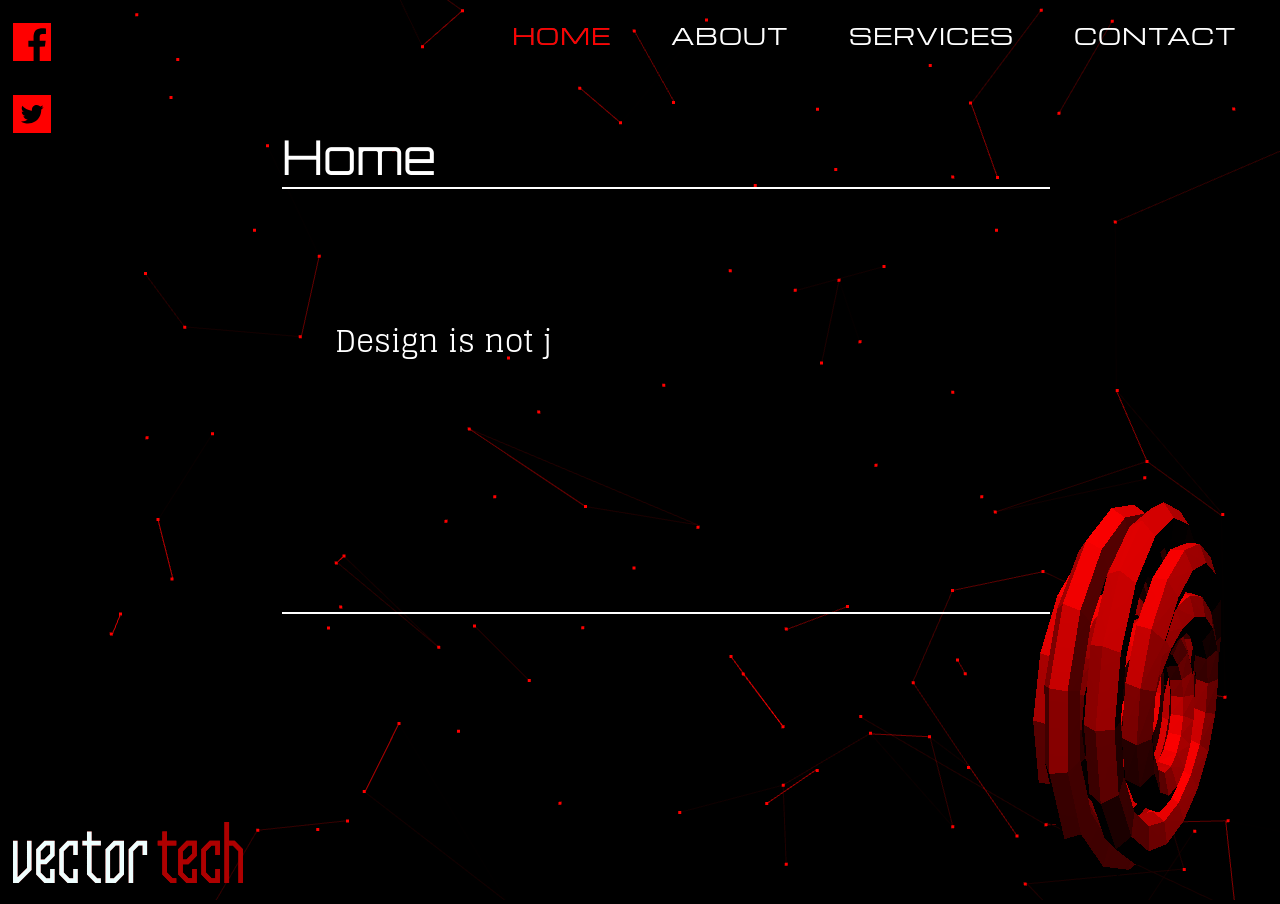
<file: index.html>
<!DOCTYPE html>
<html>
	<head>
		<meta http-equiv="Content-Type" content="text/html; charset=iso-8859-1"> 
		
		<link href="./assets/logo.ico" rel="SHORTCUT ICON" />

		<meta content="EN" http-equiv="content-language" />
		<meta content="width=device-width, initial-scale=1, maximum-scale=1" name="viewport" />
		<meta content="Vector Tech is a BITSian start-up where we believe in creating flawless user experience with cutting edge technology.
							We at Vector Tech thrieve for perfection and create online reflection of your business throuh our work." name="description" />
		<meta content="vector tech, tech, web devlopment,website  , bits pilani, website devlopment, Yavatmal, designing, web designing,
		               BITS Goa, Vidharbh, Goa, Nagpur" name="keywords" />
		<meta content="index, follow" name="robots" />
		<meta content="index, follow" name="googlebot" />
		<meta content="Copyright © 2015 Vector Technologies." name="copyright" />
		<meta content="Vector Tech" name="author" />
		<meta content="amey@vectortech.in" name="email" />
		<meta content="general" name="rating" />
		<meta content="Global" name="distribution" />
		<meta content="1 days" name="revisit-after" />

		<script type="text/javascript">
    		if (screen.width <= screen.height) {
				window.location = "http://m.vectortech.in/";
			}
    	</script>

		<link href='./assets/style.css' rel='stylesheet' type='text/css'>
		<link href='http://fonts.googleapis.com/css?family=Michroma' rel='stylesheet' type='text/css'>
		<link href='http://fonts.googleapis.com/css?family=Orbitron' rel='stylesheet' type='text/css'>
		<link href='http://fonts.googleapis.com/css?family=Glegoo' rel='stylesheet' type='text/css'>
    	
    	<title>Vector Tech</title> 
    	

    	
	</head> 
	<body> 
	    <div id="container"></div>
	    <div id="WebGL-output"> </div>

	    <nav class="navigator" id="navigator">
	  		<a href="#navigator">Home</a>
	  		<a href="#navigator">About</a>
	  		<a href="#navigator1">Services</a>
			<a href="./contact.php">Contact</a>
			<!-- <a href="#navigator">Work</a> -->	
	    </nav>

    <div id="logo"><img src="./assets/vectortech.svg" height="100%" /></div>
   
    <div id="text_wrap">

		<div class ="title">
			<div id="inner">
				<h1>Home</h1>
			</div>
		</div>

		<div id="text">

			<div id="Home" >
				<span id="quote"></span>
				<span id="cursor">|</span>
				<br><br>
				<span id="ps" style="float:right;"></span></p>
			</div>

			<div id="about">
				<p>
					Vector Tech is a BITSian start-up where we believe in creating flawless user experience with cutting edge technology.</br></br>
					We at Vector Tech thrieve for perfection and create online reflection of your business throuh our work.
				</p>
			</div>

			<div id="Services">
				<div class="skills"><p>Web Designing</p>
					<ul>
						<li>Web Design</li>
						<li>Logo Design</li>
						<li>Graphics Design</li>
						<li>PSD to XHTML</li>
					</ul>

				</div>
				
				<div class="skills"><p>Web Development</p>
					<ul>
						<li>PHP development</li>
						<li>Database suppport</li>
						<li>Node.js framework</li>
						<li>Search engine frienldy</li>
					</ul>
				</div>
			</div>
			<!-- <div id="Work">
				<p>Lorem ipsum dolor sit amet, consectetur adipisicing elit, sed do eiusmod
				tempor incididunt ut labore et dolore magna aliqua. Ut enim ad minim veniam,
				quis nostrud exercitation ullamco laboris nisi ut aliquip ex ea commodo
				consequat. Duis aute irure dolor in reprehenderit in voluptate velit esse
				cillum dolore eu fugiat nulla pariatur. Excepteur sint occaecat cupidatat non
				proident, sunt in culpa qui officia deserunt mollit anim id est laborum.</p>
			</div> -->			
		</div>
   </div>
   			<a href="http://facebook.com/vectortech.in/">
				<svg id="fb" xmlns="http://www.w3.org/2000/svg" xml: width="100%"  version="1.1" style="shape-rendering:geometricPrecision; text-rendering:geometricPrecision; image-rendering:optimizeQuality; fill-rule:evenodd; clip-rule:evenodd"
				viewBox="0 0 4520 4530"
				 xmlns:xlink="http://www.w3.org/1999/xlink">
				 <defs>
				  <style type="text/css">
				   <![CDATA[
				    .fil0 {fill:#ff0000}
				   ]]>
				  </style>
				 </defs>
				 <g id="Layer_x0020_1">
				  <metadata id="CorelCorpID_0Corel-Layer"/>
				  <path class="fil0" d="M-1 4522l2426 8 0 -1744 -614 0 -4 -705 618 0c0,-542 -95,-1334 745,-1443 193,-25 500,-6 699,14 24,80 9,520 9,638 -814,0 -733,-13 -733,791l701 1 -89 698 -612 6 0 1735 1376 0 -1 -4520 -4521 -1 0 4522z"/>
				 </g>
				</svg>
			</a>
   			<a href="http://twitter.com/vectortech0/">
				<svg id="tw" xmlns="http://www.w3.org/2000/svg" xml:space= width="100%"  version="1.1" style="shape-rendering:geometricPrecision; text-rendering:geometricPrecision; image-rendering:optimizeQuality; fill-rule:evenodd; clip-rule:evenodd"
				viewBox="0 0 4520 4530"
				 xmlns:xlink="http://www.w3.org/1999/xlink">
				 <defs>
				  <style type="text/css">
				   <![CDATA[
				    .fil0 {fill:#ff0000}
				   ]]>
				  </style>
				 </defs>
				 <g id="Layer_x0020_1">
				  <metadata id="CorelCorpID_0Corel-Layer"/>
				  <path class="fil0" d="M3314 1511c109,-11 208,-64 280,-71 -40,51 -75,108 -119,155 -46,49 -121,85 -149,141 0,681 -344,1153 -733,1392 -234,144 -504,229 -830,228 -245,0 -703,-107 -827,-245 176,-2 285,4 448,-48 107,-34 280,-109 331,-179 -131,-22 -231,-53 -311,-123 -57,-50 -163,-157 -178,-264 89,10 133,16 217,-10 -241,-101 -402,-222 -415,-540 86,21 128,60 233,56 -177,-147 -331,-427 -152,-725 51,93 319,300 450,376 183,106 428,180 675,194 -67,-658 578,-815 887,-551 72,62 75,54 190,14 72,-25 139,-67 207,-87 -39,153 -121,204 -204,287zm-3314 3019l4520 0 0 -4530 -4520 0 0 4530z"/>
				 </g>
				</svg>
			</a>
    <script type="text/javascript" src="./assets/three.min.js"></script>
	<script type="text/javascript" src="./assets/back.js"></script>
  	<script type="text/javascript" src="./assets/engine.js"></script>
  	<script type="text/javascript" src="./assets/knot.js"></script>
 	</body>
</html>

<?PHP
	unset(_SESSION['errors']);
	unset(_SESSION['feilds']);
?>
</file>
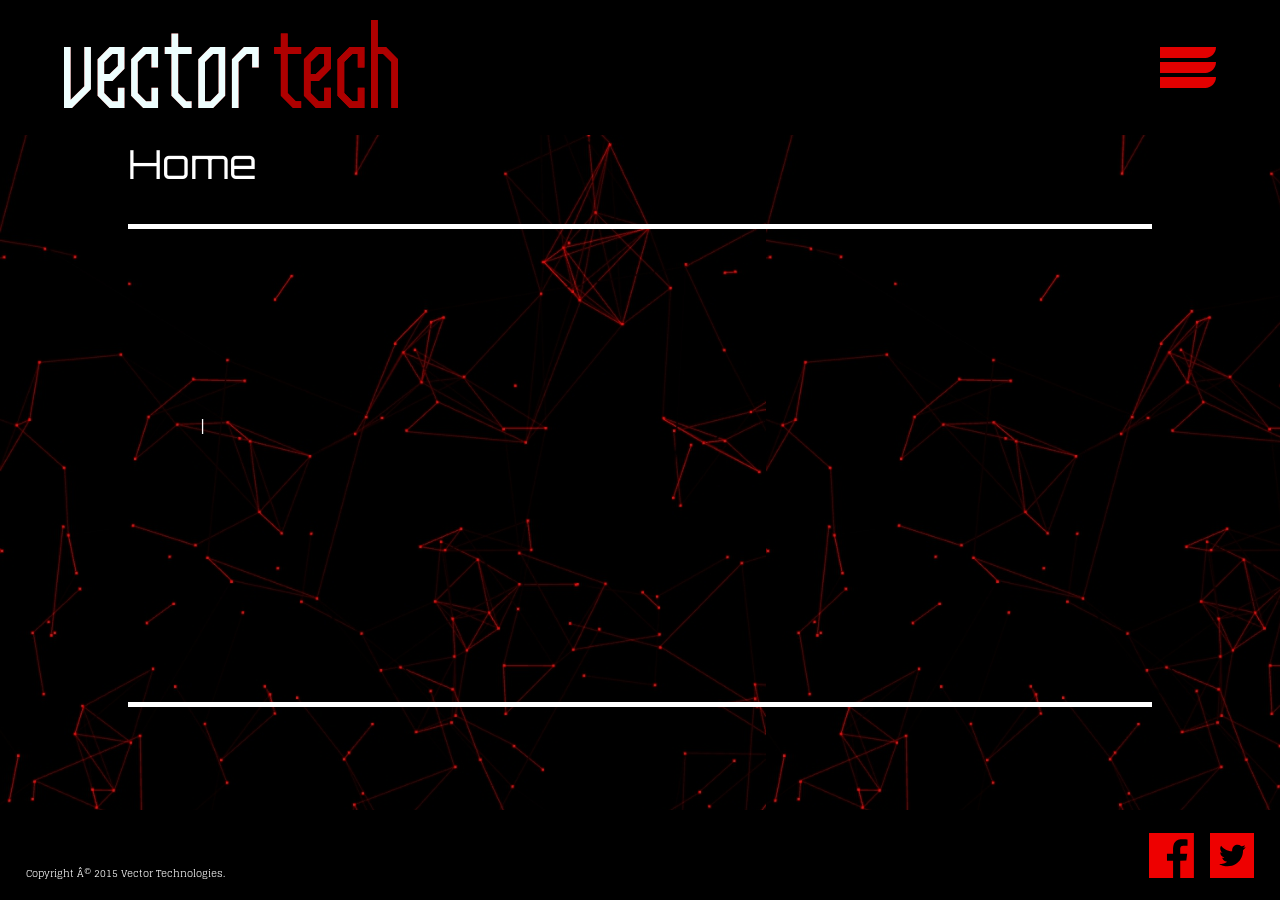
<file: mobi_vec.htm>
<!DOCTYPE html>
<html>
<head>
	<meta http-equiv="Content-Type" content="text/html; charset=iso-8859-1"> 
	<link href='http://fonts.googleapis.com/css?family=Michroma' rel='stylesheet' type='text/css'>
	<link href='http://fonts.googleapis.com/css?family=Orbitron' rel='stylesheet' type='text/css'>
	<link href='http://fonts.googleapis.com/css?family=Glegoo' rel='stylesheet' type='text/css'>
	<link href='./assets/mobi_style.css' rel='stylesheet' type='text/css'>

	<link href="./assets/logo.ico" rel="SHORTCUT ICON" />

	<meta content="EN" http-equiv="content-language" />
	<meta content="width=device-width, initial-scale=1, maximum-scale=1" name="viewport" />
	<meta content="Vector Tech is a BITSian start-up where we believe in creating flawless user experience with cutting edge technology.
						We at Vector Tech thrieve for perfection and create online reflection of your business throuh our work." name="description" />
	<meta content="vector tech, tech, web devlopment,website  , bits pilani, website devlopment, Yavatmal, designing, web designing,
	               BITS Goa, Vidharbh, Goa, Nagpur" name="keywords" />
	<meta content="index, follow" name="robots" />
	<meta content="index, follow" name="googlebot" />
	<meta content="Copyright © 2015 Vector Technologies." name="copyright" />
	<meta content="Vector Tech" name="author" />
	<meta content="amey@vectortech.in" name="email" />
	<meta content="general" name="rating" />
	<meta content="Global" name="distribution" />
	<meta content="1 days" name="revisit-after" />

	<title>Vector Tech</title>
</head>
<body>
	
 	<div id="header">
 		<img id="logo" src="./assets/vectortech.svg"  />
 		<a href="#" onclick="dropdown()"><img id="menu" src="./assets/menu.svg" /></a>
 	</div>
 	<div id="container">
 		<div id="text_wrap">
		   <div class ="title">
				<div id="inner">
					<h1>Home</h1>
				</div>
			</div>

			<div id="text">
				<div id="Home" >
					<span id="quote"></span>
					<span id="cursor">|</span>
					<br><br>
					<span id="ps" style="float:right;"></span></p>
				</div>

				<div id="about">
					<p style="overflow:scroll">
						Vector Tech is a BITSian start-up where we believe in creating flawless user experience with cutting edge technology.</br></br>
						We at Vector Tech thrieve for perfection and create online reflection of your business throuh our work.
					</p>
				</div>

				<div id="Services">
					<div class="skills"><p>Designing</p>
						<ul>
							<li>Web Design</li>
							<li>Logo Design</li>
							<li>Graphics Design</li>
							<li>PSD to XHTML</li>
						</ul>

					</div>
					
					<div class="skills"><p>Development</p>
						<ul>
							<li>PHP development</li>
							<li>Database suppport</li>
							<li>Node.js framework</li>
							<li>Search engine frienldy</li>
						</ul>
					</div>
				</div>

				<div id="Contact">
					<div class="form">
					<FORM action="./mail.php" method="POST" class="form_style">
					    <label>
					        <span>Your Name :</span></br>
					        <input id="name" type="text" name="name" placeholder="Your Full Name" />
					    </label>
					    
					    <label>
					        <span>Your Email :</span></br>
					        <input id="email" type="email" name="email" placeholder="Valid Email Address" />
					    </label>
					    
					    <label>
					        <span>Message :</span></br>
					        <textarea id="message" name="message" placeholder="Your Message to Us"></textarea>
					    </label>   
					     <label>
					        <span>&nbsp;</span> 
					        <input type="submit" class="button" value="Send" /> 
					    </label>    
					</form>
					</div>
				</div>
			</div>
		</div> 
	</div>
 	<div id="footer">
 		<span> Copyright © 2015 Vector Technologies.</span>
 			<a href="http://facebook.com/vectortech.in/">
				<svg id="fb" xmlns="http://www.w3.org/2000/svg" xml:  version="1.1" style="shape-rendering:geometricPrecision; text-rendering:geometricPrecision; image-rendering:optimizeQuality; fill-rule:evenodd; clip-rule:evenodd"
				viewBox="0 0 4520 4530"
				 xmlns:xlink="http://www.w3.org/1999/xlink">
				 <defs>
				  <style type="text/css">
				   <![CDATA[
				    .fil0 {fill:#EE0000}
				   ]]>
				  </style>
				 </defs>
				 <g id="Layer_x0020_1">
				  <path class="fil0" d="M-1 4522l2426 8 0 -1744 -614 0 -4 -705 618 0c0,-542 -95,-1334 745,-1443 193,-25 500,-6 699,14 24,80 9,520 9,638 -814,0 -733,-13 -733,791l701 1 -89 698 -612 6 0 1735 1376 0 -1 -4520 -4521 -1 0 4522z"/>
				 </g>
				</svg>
			</a>
			<a href="http://twitter.com/vectortech0/">
				<svg id="tw" xmlns="http://www.w3.org/2000/svg" xml:space=  version="1.1" style="shape-rendering:geometricPrecision; text-rendering:geometricPrecision; image-rendering:optimizeQuality; fill-rule:evenodd; clip-rule:evenodd"
				viewBox="0 0 4520 4530"
				 xmlns:xlink="http://www.w3.org/1999/xlink">
				 <defs>
				  <style type="text/css">
				   <![CDATA[
				    .fil0 {fill:#E0000}
				   ]]>
				  </style>
				 </defs>
				 <g id="Layer_x0020_1">
				  <path class="fil0" d="M3314 1511c109,-11 208,-64 280,-71 -40,51 -75,108 -119,155 -46,49 -121,85 -149,141 0,681 -344,1153 -733,1392 -234,144 -504,229 -830,228 -245,0 -703,-107 -827,-245 176,-2 285,4 448,-48 107,-34 280,-109 331,-179 -131,-22 -231,-53 -311,-123 -57,-50 -163,-157 -178,-264 89,10 133,16 217,-10 -241,-101 -402,-222 -415,-540 86,21 128,60 233,56 -177,-147 -331,-427 -152,-725 51,93 319,300 450,376 183,106 428,180 675,194 -67,-658 578,-815 887,-551 72,62 75,54 190,14 72,-25 139,-67 207,-87 -39,153 -121,204 -204,287zm-3314 3019l4520 0 0 -4530 -4520 0 0 4530z"/>
				 </g>
				</svg>
			</a>
 	</div>
 	<div id="dropdown_menu">
 		<nav class="dropdown_list" id="dropdown_list">
			<a href="#dropdown_list">Home</a>
			</br>
			<a href="#dropdown_list">About</a>
			</br>
			<a href="#dropdown_list">Services</a>
			</br>
			<a href="./mobi_con.php">Contact</a>
  		</nav>
	</div>
	<div id="dropdown_menu_hidden">
 		<nav  id="dropdown_list_hidden">
			<a>Home</a>
			</br>
			<a>About</a>
			</br>
			<a>Services</a>
			</br>
			<a>Contact</a>
  		</nav>
	</div>
	<script type="text/javascript" src="./assets/mobi_engine.js"></script>
</body>
</html>
</file>
<file: assets/style.css>
body,html {
        margin: 0;
        overflow: hidden;
        width: 100%;
        height: 100%;
        background-color: #000000;
    }
    #WebGL-output{
        position: absolute;
        width: 40%;
        height:60%;
        bottom:2%;
        right:-12%;
        overflow: hidden;
    }
    #logo{
    	position: absolute;
    	bottom:1.5%;
    	left: 1%;
    	width: 18%;
    }
    #text_wrap{
    	margin-left: 22%;
    	margin-top: 7%;
    	width: 60%;
        height: 58%;
    	position: relative;
        overflow: hidden;
        border-bottom: 2px solid #ffffff;
    }

    .title{
    	float: left; 
    	width: 100%;
        position: absolute;
        height: 15%;
        top:0;
    	
    }

    #inner{
        position: absolute;
        overflow: hidden;
        top:5%;
        width: 100%;
        transition: width 0.8s ease-in-out 0s;
        border-bottom: 2px solid #ffffff;
    }

    #text{
        margin-left:7%;
        width: 90%;
        top: 25%;
        overflow: scroll;
        position: absolute;
        height: 72%;

    }
    
    #Home{
    	float: left;
    	position: absolute;
        top: 25%;
        transition: width 1.6s ease-in-out 0s;
    }
    
    #Services{
        float: left;
        display: none;
        position: absolute;
        width: 100%;
        transition: width 1.6s ease-in-out 0s;
    }

    .skills{
        float: left;
        width: 45%;
    }
    /*#Work{
        display: none;
    }*/
    #Contact{
        width: 100%;
        float: left;
        position: absolute;
        display: none;
        transition: width 1.6s ease-in-out 0s;
    }
    #about{
        display: none;
        position: absolute;
        transition: width 1.6s ease-in-out 0s;
    }

    #container{
    	position: absolute;
    	top:0;
    	left:0;
    }

    #fb{
    	position: absolute;
    	top: 2.5%;
    	left: 1%;
    	width: 3%
    }
    #tw{
    	position: absolute;
    	top: 10.5%;
    	left: 1%;
    	width: 3%
    }


    h1{
    	color: #ffffff;
    	font-size: 3em;
		font-family: 'Orbitron', sans-serif;
		font-weight: normal;
        margin-bottom: 0;
    }
    p{
    	color: #ffffff;
    	font-size: 1.5em;
		font-family: 'Glegoo', serif;
		font-weight: normal;
    }
    span{
        color: #ffffff;
        font-size: 30px;
        font-family: 'Glegoo', serif;
        font-weight: normal;   
    }

    li{
        color: #ffffff;
        font-size: 1.4em;
        font-family: 'Glegoo', serif;
        font-weight: normal;
        margin-left: 3%;
        margin-right: 3%;
        margin-top: 1.5%;
        margin-bottom: 1.5%;
    }

    /********Navigation ***********/
   nav{
   		position: absolute;
        right: 1%;
    }

   nav a {
	float: left;
	display: inline-block;
	margin: 20px 10px;
	outline: none;
	color: #fff;
	text-decoration: none;
	text-transform: uppercase;
	letter-spacing: 1px;
	font-weight: 400;
	text-shadow: 0 0 0px rgba(255,255,255,0.3);
	font-size: 1.35em;
    font-family: 'Michroma', serif;
	}

	nav a:hover,
	nav a:focus {
		outline: none;
	}

	.navigator a::before,
	.navigator a::after {
		display: inline-block;
		opacity: 0;
		-webkit-transition: -webkit-transform 0.3s, opacity 0.2s;
		-moz-transition: -moz-transform 0.3s, opacity 0.2s;
		transition: transform 0.3s, opacity 0.2s;
	}

	.navigator a::before {
		margin-right: 10px;
		content: '[';
		-webkit-transform: translateX(20px);
		-moz-transform: translateX(20px);
		transform: translateX(20px);
	}

	.navigator a::after {
		margin-left: 10px;
		content: ']';
		-webkit-transform: translateX(-20px);
		-moz-transform: translateX(-20px);
		transform: translateX(-20px);
	}

	.navigator a:hover::before,
	.navigator a:hover::after,
	.navigator a:focus::before,
	.navigator a:focus::after {
		opacity: 1;
		-webkit-transform: translateX(0px);
		-moz-transform: translateX(0px);
		transform: translateX(0px);
	}


	/********scroll bar ***********/

	::-webkit-scrollbar {
	    width: 7px;
	}
	 
	/* Track */
	::-webkit-scrollbar-track {
	    -webkit-border-radius: 0px;
	    border-radius: 0px;
	}
	 
	/* Handle */
	::-webkit-scrollbar-thumb {
	    -webkit-border-radius: 0px;
	    border-radius: 0px;
	    background: rgba(255,0,0,0.8); 
	}

	::-webkit-scrollbar-corner{
		width: 0%;
		height: 0%
	}

	/*********social icon hover**********/
    
    svg:hover path {
    fill: #ffffff;
    cursor: pointer;
	}

    /* Form styling */
    .form_style {
        margin-left:auto;
        margin-right:auto;
        max-width: 90%;
        padding: 25px 15px 25px 10px;
        color: #fff;
        text-shadow: 0 0 0px rgba(255,255,255,0.3);
        border:0;
    }
    label {
        display: block;
        margin: 0px;
    }
    .form span {
        float: left;
        width: 20%;
        text-align: right;
        padding-right: 10px;
        margin-top: 10px;
        color: #Fff;
        font-size: 1.1em;
        font-weight: normal;
    }

    input[type="text"], input[type="email"], textarea{
        border: 0;
        color: #fff;
        height: 30px;
        margin-bottom: 16px;
        margin-right: 6px;
        margin-top: 2px;
        outline: 0 none;
        padding: 3px 3px 3px 5px;
        width: 70%;
        line-height:15px;
        background-color: #f00;
        opacity: 0.8;
        font-size: 1em;
        font-family: 'Glegoo', serif;
    }

    input {
        font-size: 1em;
        font-family: 'Glegoo', serif;
    }

    textarea{
        height:100px;
        background: #F00;
        color: #FFF;
        opacity: 0.8;
        padding: 5px 3px 3px 5px;
    }
    .button {
        background: #F00;
        opacity: 0.8;
        border: none;
        padding: 10px 25px 10px 25px;
        color: #FFF;
        box-shadow: 0;
        border-radius: 0px;
        cursor: pointer;
        width: 30%;
        margin-left: 21%;
    }
    .button:hover {
        background: #FF0000;
        opacity: 0.8;
        border: 2px solid #FF0000;
    }

    ::-webkit-input-placeholder {
        color: #fff;
        font-family: 'Glegoo';
        font-size: 0.8em;
        opacity: 1 !important; /* for chrome */
    }

    ::-webkit-textarea-placeholder {
        color: #fff;
        font-family: 'Glegoo';
        font-size: 0.8em;
        opacity: 1 !important; /* for chrome */
    }

    ::-webkit-button-placeholder {
        color: #fff;
        font-family: 'Glegoo';
        font-size: 1em;
        opacity: 1 !important; /* for chrome */
    }
</file>
<file: assets/mobi_style.css>
body,html{
		margin: 0;
		height: 100%;
		width: 100%;
	}
	#header{
		position: relative;
		height: 15%;
		width: 100%;
		background-color: #000000;		
	}
	#container{
		width: 100%;
		height: 75%;
		position: relative;
		background-image: url('./back.jpg');
	}
	#logo{
		position: absolute;
		height:65%;
		left: 5%;
		top:15%;
	}

	#menu{
		position: absolute;
		height: 30%;
		right: 5%;
		top:35%;
	}
	#footer{
		height:10%;
		width: 100%;
		background-color: #000;
		position: relative;
	}
	#fb{
		top:25%;
		height: 50%;
		right:15%;
		position: absolute;
	}
	#tw{
		top:25%;
		height: 50%;
		right:2%;
		position: absolute;
	}
	#footer span{
		color: #ffffff;
		left:2%;
		bottom: 20%;
		position: absolute;
		font-size: 0.6em;
		font-family: 'Glegoo', serif;
	}
    #dropdown_menu{
    	overflow: hidden;
    	position: absolute;
    	top:15%;
    	width: 90%;
    	right: 5%;
    	background-color: #000;
    	z-index: 1000;
    	height: 0%;
    	transition: height 0.3s linear 0s;
    }

    #dropdown_menu_hidden{
    	overflow: hidden;
    	position: absolute;
    	top:15%;
    	width: 90%;
    	right: 5%;
    	background-color: #000;
    	z-index:-1000;
    	height: 40%;
    }

    	 nav{
	   		position: relative;
	   		text-align: center;
	    }

	   nav a {
		display: inline-block;
		margin: 20px 10px;
		outline: none;
		color: #fff;
		text-decoration: none;
		text-transform: uppercase;
		border-bottom: 3px solid #ff0000;
		letter-spacing: 1px;
		font-weight: 400;
		text-shadow: 0 0 1px rgba(255,255,255,0.3);
		font-size: 1.35em;
	    font-family: 'Michroma', sans-serif;
	    padding-bottom: 2%;
	    width: 70%;
		}

		nav a:hover,
		nav a:focus {
			outline: none;
			border-bottom: 3px solid #fff;
		}

		.dropdown_list a::before,
		.dropdown_list a::after {
			display: inline-block;
			opacity: 0;
			-webkit-transition: -webkit-transform 0.3s, opacity 0.2s;
			-moz-transition: -moz-transform 0.3s, opacity 0.2s;
			transition: transform 0.3s, opacity 0.2s;
		}

		.dropdown_list a::before {
			margin-right: 10px;
			content: '[';
			-webkit-transform: translateX(20px);
			-moz-transform: translateX(20px);
			transform: translateX(20px);
		}

		.dropdown_list a::after {
			margin-left: 10px;
			content: ']';
			-webkit-transform: translateX(-20px);
			-moz-transform: translateX(-20px);
			transform: translateX(-20px);
		}

		.dropdown_list a:hover::before,
		.dropdown_list a:hover::after,
		.dropdown_list a:focus::before,
		.dropdown_list a:focus::after {
			opacity: 1;
			-webkit-transform: translateX(0px);
			-moz-transform: translateX(0px);
			transform: translateX(0px);
		}

		.dropdown_list :hover {
			color: #ff0000;
		}

		.red {
			color: red;
		}


		::-webkit-scrollbar {
		    width: 7px;
		}
		 

		::-webkit-scrollbar-track {
		    -webkit-border-radius: 0px;
		    border-radius: 0px;
		}
		 
		 Handle 
		::-webkit-scrollbar-thumb {
		    -webkit-border-radius: 0px;
		    border-radius: 0px;
		    background: rgba(255,0,0,0.8); 
		}

		::-webkit-scrollbar-corner{
			width: 0%;
			height: 0%
		}

	.title{
    	float: left; 
    	width: 100%;
    	position: absolute;
    	height: 15%;
    	top:0;
    }

    #inner{
        position: absolute;
        overflow: hidden;
      	top:5%;
      	height: 100%;
        width: 100%;
        transition: width 0.8s ease-in-out 0s;
        border-bottom: 5px solid #ffffff;
    }

    #inner h1{
    	margin-top: auto;
    }
    #text{
        margin-left:7%;
        width: 90%;
        position: absolute;
        height: 74%;
        top:23%;
        overflow: scroll;
    }    
    
    #Home{
    	float: left;
        position: absolute;
        top:35%;
        transition: width 1.6s ease-in-out 0s;
    }
    
    #Services{
        float: left;
        display: none;
        width: 100%;
        transition: width 1.6s ease-in-out 0s;
    }

    .skills{
        float: left;
        width: 50%;
    }
    /*#Work{
        display: none;
    }*/
    #Contact{
        width: 100%;
        float: left;
        position: absolute;
        margin: 0;
        padding: 0;
        display: none;
        transition: width 1.6s ease-in-out 0s;
    }
    #about{
        display: none;
        transition: width 1.6s ease-in-out 0s;
        position: absolute;
    }

     h1{
    	color: #ffffff;
    	font-size: 2.5em;
		font-family: 'Orbitron', sans-serif;
		font-weight: normal;
        margin-bottom: 0;
    }
    p{
    	color: #ffffff;
    	font-size: 1em;
		font-family: 'Glegoo', serif;
		font-weight: normal;
    }
    span{
        color: #ffffff;
        font-size: 1em;
        font-family: 'Glegoo', serif;
        font-weight: normal;   
    }

    li{
        color: #ffffff;
        font-size: 1em;
        font-family: 'Glegoo', serif;
        font-weight: normal;
        margin-left: 3%;
        margin-right: 3%;
        margin-top: 1.5%;
        margin-bottom: 1.5%;
    }

    #text_wrap{
    	margin-left: 10%;
    	margin-top: 0%;
    	width: 80%;
    	padding-top: 10%;
        height: 80%;
    	position: relative;
        overflow: hidden;
        border-bottom: 5px solid #ffffff;
    }

/* Form styling */
    .form_style {
        margin-left:auto;
        margin-right:auto;
        max-width: 90%;
        color: #fff;
        text-shadow: 0 0 0px rgba(255,255,255,0.3);
        border:0;
    }
    label {
        display: block;
        margin: 0px;
    }
    label>span {
        float: left;
        width: 100%;
        text-align: left;
        padding-right: 10px;
        margin-top: 10px;
        color: #Fff;
        font-size: 0.8em;
        font-weight: normal;
    }
    input[type="text"], input[type="email"], textarea{
        border: 0;
        color: #fff;
        height: 30px;
        margin-bottom: 16px;
        margin-right: 6px;
        margin-top: 2px;
        outline: 0 none;
        padding: 3px 3px 3px 5px;
        width: 100%;
        line-height:15px;
        background-color: #f00;
        opacity: 0.8;
        font-size: 1em;
        font-family: 'Glegoo', serif;
    }

    input {
        font-size: 1em;
        font-family: 'Glegoo', serif;
    }

    textarea{
        height:100px;
        background: #F00;
        color: #FFF;
        opacity: 0.8;
        padding: 5px 3px 3px 5px;
    }
    .button {
        background: #F00;
        opacity: 0.8;
        border: none;
        padding: 10px 25px 10px 25px;
        color: #FFF;
        box-shadow: 0;
        border-radius: 0px;
        cursor: pointer;
        width: 50%;
    }
    .button:hover {
        background: #FF0000;
        opacity: 0.8;
        border: 2px solid #FF0000;
    }

    ::-webkit-input-placeholder {
        color: #fff;
        font-family: 'Glegoo';
        font-size: 0.8em;
        opacity: 1 !important; /* for chrome */
    }

    ::-webkit-textarea-placeholder {
        color: #fff;
        font-family: 'Glegoo';
        font-size: 0.8em;
        opacity: 1 !important; /* for chrome */
    }

    ::-webkit-button-placeholder {
        color: #fff;
        font-family: 'Glegoo';
        font-size: 1em;
        opacity: 1 !important; /* for chrome */
    }

    @media (min-width: 700px){
    	#dropdown_menu{
    		width: 60%;
    		left:20%;
    	}
    	nav a{
    		width: 100%;
    	}
    	#fb{
    		right: 6.7%;
    	}
    	#text_wrap{
    		height: 65%;
    	}
    }
</file>
